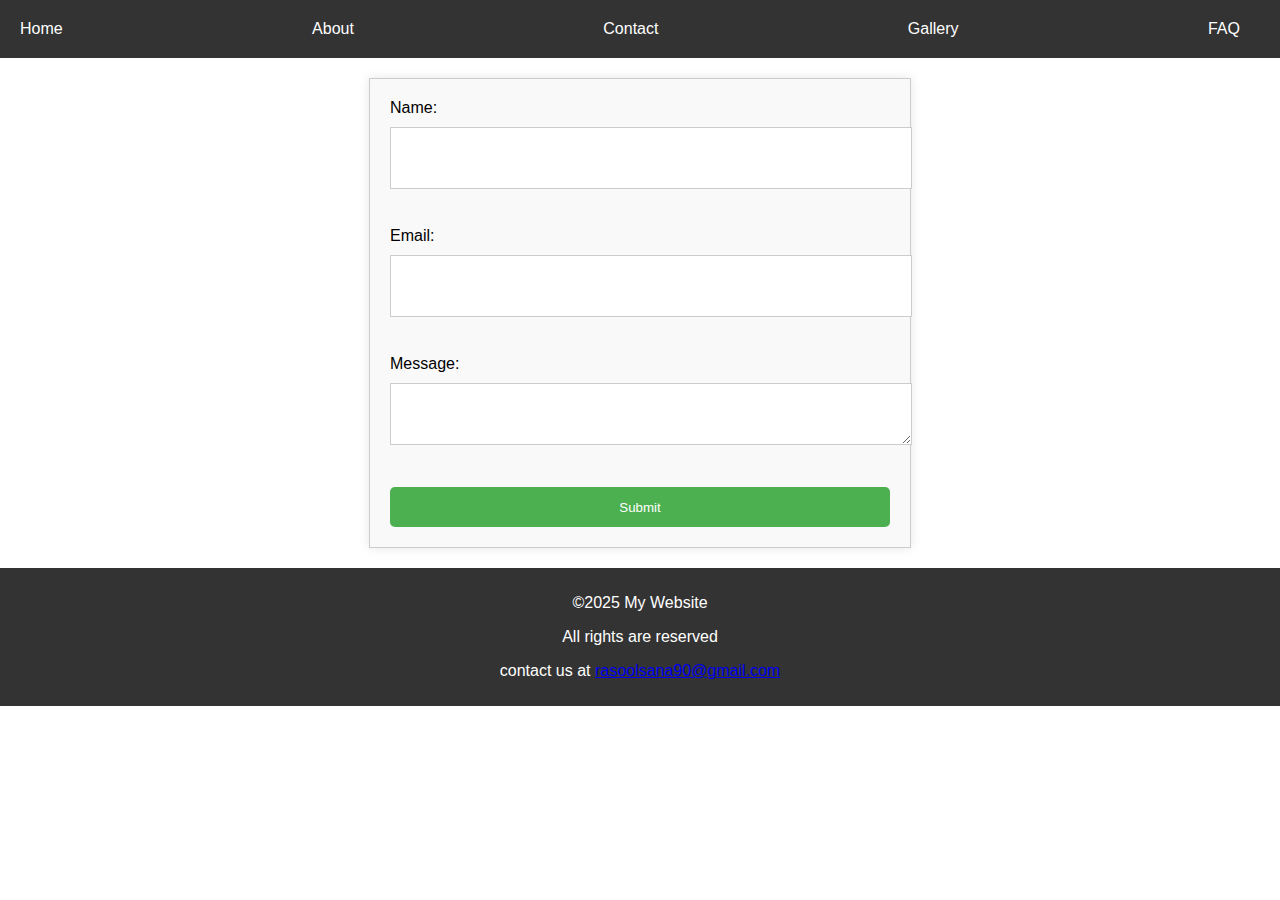
<file: contact.html>
<!DOCTYPE html>
<html lang="en">
<head>
    <meta charset="UTF-8">
    <meta name="viewport" content="width=device-width, initial-scale=1.0">
    <link rel="stylesheet" href="style.css">
    
    <title>Contact</title>
</head>
<body>
    <header>
        <nav>
            <ul>
                <li><a href="index.html">Home</a>
                </li>
                <li><a href="about.html">About</a></li>
                <li><a href="contact.html">Contact</a></li>
                <li><a href="Gallery.html">Gallery</a></li>
                <li><a href="FAQ.html">FAQ</a></li>
            </ul>
        </nav>
    </header>
    <form id="responsive-form">
        <label for="name">Name:</label>
        <input type="text" id="name" name="name"><br><br>
        <label for="email">Email:</label>
        <input type="email" id="email" name="email"><br><br>
        <label for="message">Message:</label>
        <textarea id="message" name="message"></textarea><br><br>
        <input type="submit" value="Submit">
      </form>
      <footer>
        <p>&copy;2025 My Website</p>
        <p>All rights are reserved</p>
        <p>contact us at <a href="rasoolsana90@gmail.com">rasoolsana90@gmail.com</a></p>
    </footer>
</body>
    <script>
    const form = document.getElementById('responsive-form');

form.addEventListener('submit', (e) => {
  e.preventDefault();
  const name = document.getElementById('name').value;
  const email = document.getElementById('email').value;
  const message = document.getElementById('message').value;
  console.log(`Name: ${name}, Email: ${email}, Message: ${message}`);
});
    </script>
</html>
</file>
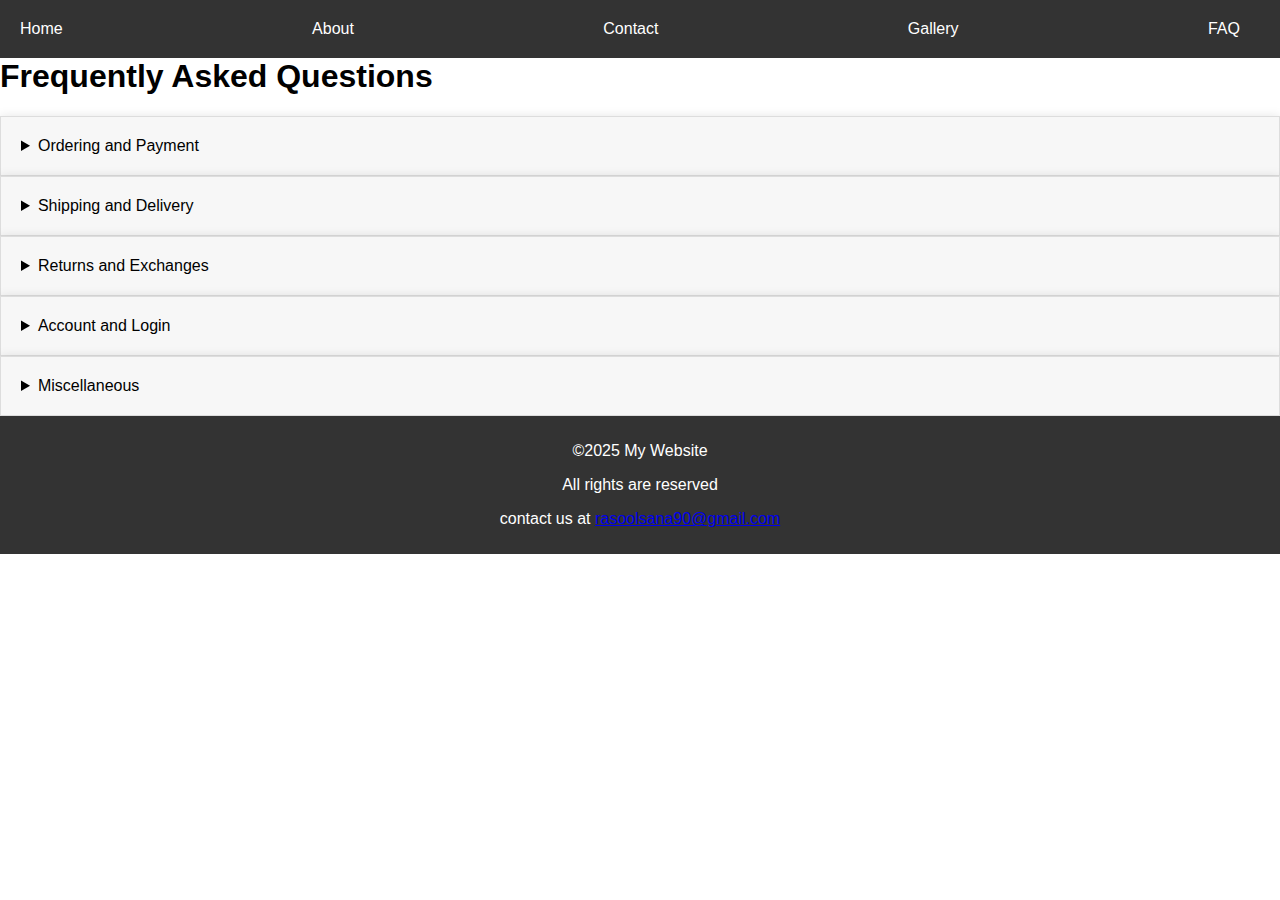
<file: FAQ.html>
<!DOCTYPE html>
<html lang="en">
<head>
    <meta charset="UTF-8">
    <meta name="viewport" content="width=device-width, initial-scale=1.0">
    <link rel="stylesheet" href="style.css">
    <title>FAQ</title>
</head>
<body>
    <header>
        <nav>
            <ul>
                <li><a href="index.html">Home</a>
                </li>
                <li><a href="about.html">About</a></li>
                <li><a href="contact.html">Contact</a></li>
                <li><a href="Gallery.html">Gallery</a></li>
                <li><a href="FAQ.html">FAQ</a></li>
            </ul>
        </nav>
    </header>
    <h1>Frequently Asked Questions</h1>
    <section id="ordering-and-payment">
        <details>
      <summary>Ordering and Payment</summary>
      <dl>
        <dt>Q: How do I place an order?</dt>
        <dd>A: To place an order, simply browse our website, add items to your cart, and follow the checkout process.</dd>
        <dt>Q: What payment methods do you accept?</dt>
        <dd>A: We accept major credit cards (Visa, Mastercard, Amex), PayPal, and Apple Pay.</dd>
        <dt>Q: Is my personal and payment information secure?</dt>
        <dd>A: Yes, our website uses SSL encryption to ensure that your information is secure.</dd>
      </dl>
    </details>
    </section>
    <section id="shipping-and-delivery">
        <details>
      <summary>Shipping and Delivery</summary>
      <dl>
        <dt>Q: What is your shipping policy?</dt>
        <dd>A: We offer standard shipping (3-7 business days) and expedited shipping (1-3 business days) options.</dd>
        <dt>Q: How much does shipping cost?</dt>
        <dd>A: Shipping costs vary depending on the shipping method and destination. You can estimate shipping costs in your cart.</dd>
        <dt>Q: Can I track my order?</dt>
        <dd>A: Yes, you will receive tracking information via email once your order ships.</dd>
      </dl>
    </details>
    </section>
    <section id="returns-and-exchanges">
        <details>
      <summary>Returns and Exchanges</summary>
      <dl>
        <dt>Q: Can I return or exchange an item?</dt>
        <dd>A: Yes, we accept returns and exchanges within 30 days of delivery.</dd>
        <dt>Q: How do I initiate a return or exchange?</dt>
        <dd>A: Contact our customer service team via email or phone to initiate the process.</dd>
        <dt>Q: What is your refund policy?</dt>
        <dd>A: Refunds will be issued in the original form of payment within 5-7 business days of receiving the returned item.</dd>
      </dl>
    </details>
    </section>
    <section id="account-and-login">
        <details>>
      <summary>Account and Login</summary>
      <dl>
        <dt>Q: Do I need to create an account to shop?</dt>
        <dd>A: No, you can checkout as a guest. However, creating an account allows you to save your information for future purchases and track your orders.</dd>
        <dt>Q: How do I reset my password?</dt>
        <dd>A: Click the "Forgot Password" link on the login page and follow the instructions.</dd>
      </dl>
    </details>
    </section>
    
    <section id="miscellaneous">
        <details>
      <summary>Miscellaneous</summary>
      
      
        <dt>Q: How do I contact customer service?</dt>
        <dd>A: You can reach us via email, phone, or through our contact form.</dd>
        <dt>Q: What is your privacy policy?</dt>
        <dd>A: Our privacy policy can be found in the footer of our website.</dd>
        <dt>Q: Do you offer discounts or promotions?</dt>
        <dd>A: Yes, we occasionally offer discounts and promotions. Sign up for our newsletter or follow us on social media to stay informed.</dd>
      
    </details>
    </section>
  
    <footer>
        <p>&copy;2025 My Website</p>
        <p>All rights are reserved</p>
        <p>contact us at <a href="rasoolsana90@gmail.com">rasoolsana90@gmail.com</a></p>
    </footer>
</body>
</html>
</file>
<file: style.css>
body {
    font-family: Arial, sans-serif;
    margin: 0;
    padding: 0;
  }
  
  header {
    background-color: #333;
    color: #fff;
    padding: 20px;
    text-align: center;
  }
  
  nav ul {
    list-style: none;
    margin: 0;
    padding: 0;
    display: flex;
    justify-content: space-between;
  }
  
  nav li {
    margin-right: 20px;
  }
  
  nav a {
    color: #fff;
    text-decoration: none;
  }
  li:hover{
    background-color:green;
    width: 10%;
    height: 50px;
    border-radius: 20px;
  }
  
  
  main {
    display: flex;
    flex-direction: column;
    align-items: center;
    padding: 20px;
  }
  
  section {
    background-color: #f7f7f7;
    padding: 20px;
    border: 1px solid #ddd;
    box-shadow: 0 0 10px rgba(0, 0, 0, 0.1);
  }
  
  h1 {
    margin-top: 0;
  }
  
  footer {
    background-color: #333;
    color: #fff;
    padding: 10px;
    text-align: center;
    clear: both;
  }



  form {
    max-width: 500px;
    margin: 20px auto;
    padding: 20px;
    background-color: #f9f9f9;
    border: 1px solid #ccc;
    box-shadow: 0 0 10px rgba(0, 0, 0, 0.1);
  }
  
  label {
    display: block;
    margin-bottom: 10px;
  }
  
  input[type="text"], input[type="email"], textarea {
    width: 100%;
    height: 40px;
    margin-bottom: 20px;
    padding: 10px;
    border: 1px solid #ccc;
  }
  
  input[type="submit"] {
    width: 100%;
    height: 40px;
    background-color: #4CAF50;
    color: #fff;
    padding: 10px;
    border: none;
    border-radius: 5px;
    cursor: pointer;
  }
  
  input[type="submit"]:hover {
    background-color: #3e8e41;
  }
  
  @media only screen and (max-width: 768px) {
    form {
      margin: 10px auto;
    }
  }
  
  @media only screen and (max-width: 480px) {
    form {
      margin: 5px auto;
    }
    input[type="text"], input[type="email"], textarea {
      height: 30px;
    }
  }



  dt{
    background-color: rgb(99, 84, 84);
    color: white;
    height: 20px;
    width: 100%;
  }

  
  body {
    font-family: Arial, sans-serif;
    margin: 0;
    padding: 0;
  }
  
 
  
  
  
  .content {
    padding: 20px;
  }
  
  .image {
    width: 200px;
    height: 150px;
    margin: 10px;
    border: 1px solid #ddd;
    border-radius: 10px;
    overflow: hidden;
  }
  
  .image img {
    width: 100%;
    height: 100%;
    object-fit: cover;
  }
</file>
